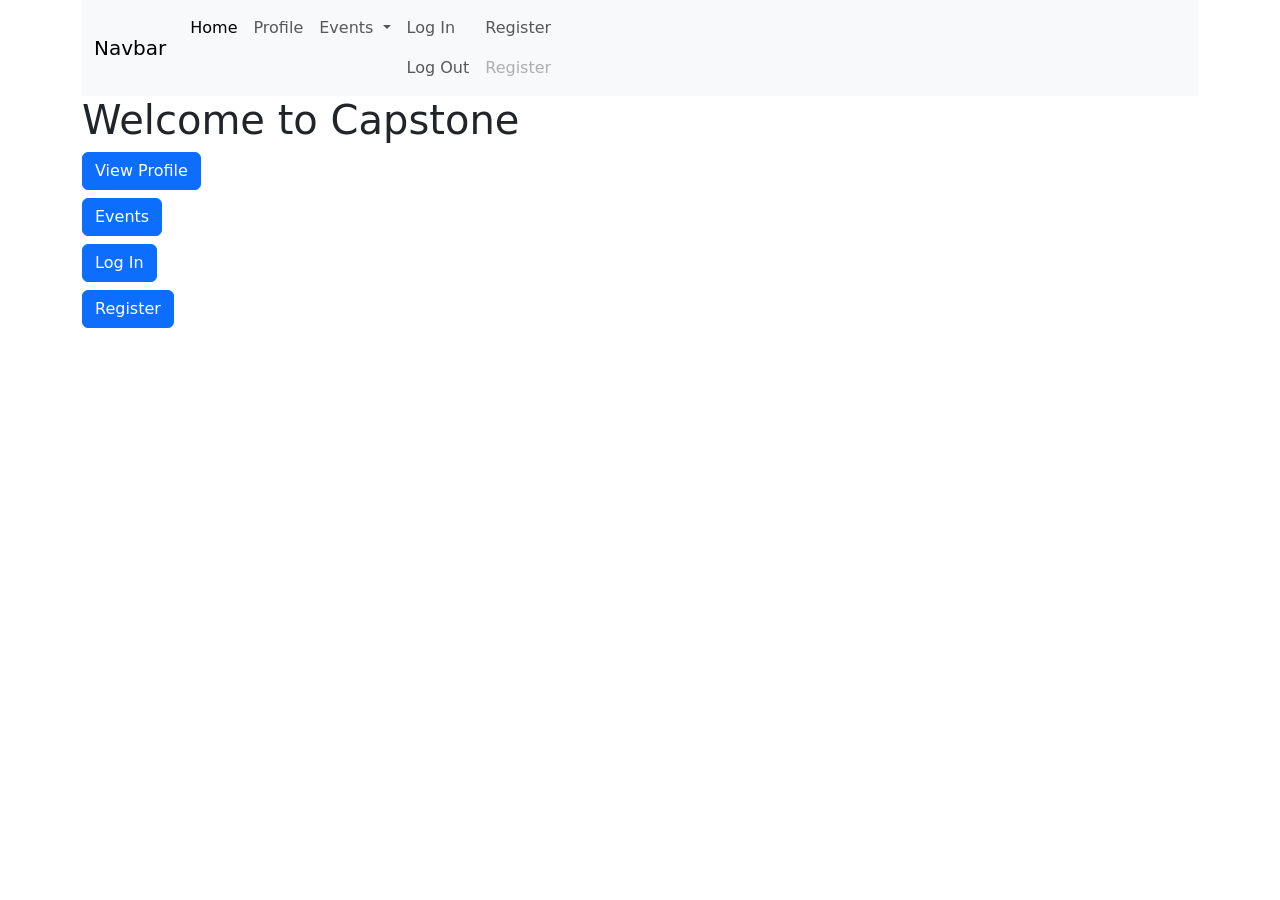
<file: simplifiedcapstone/target/classes/templates/index.html>
<!DOCTYPE html>
<html xmlns:th="http://www.thymeleaf.org">
  <head>
    <meta charset="UTF-8" />
    <meta http-equiv="X-UA-Compatible" content="IE=edge" />
    <meta name="viewport" content="width=device-width, initial-scale=1.0" />
    <title>Capstone Home</title>
    <link
      href="https://cdn.jsdelivr.net/npm/bootstrap@5.0.2/dist/css/bootstrap.min.css"
      rel="stylesheet"
      integrity="sha384-EVSTQN3/azprG1Anm3QDgpJLIm9Nao0Yz1ztcQTwFspd3yD65VohhpuuCOmLASjC"
      crossorigin="anonymous"
    />
    <link href="./stylesheet.css" rel="stylesheet"/>
  </head>
  <body>
    <!-- This is the navbar header at the top of every page -->
    <div class="container">
      <nav class="navbar navbar-expand-lg navbar-light bg-light">
        <div class="container-fluid">
          <a class="navbar-brand" href="">Navbar</a>
          <button
            class="navbar-toggler"
            type="button"
            data-bs-toggle="collapse"
            data-bs-target="#navbarSupportedContent"
            aria-controls="navbarSupportedContent"
            aria-expanded="false"
            aria-label="Toggle navigation"
          >
            <span class="navbar-toggler-icon"></span>
          </button>
          <div class="collapse navbar-collapse" id="navbarSupportedContent">
            <ul class="navbar-nav me-auto mb-2 mb-lg-0">
              <li class="nav-item">
                <a
                  class="nav-link active"
                  aria-current="page"
                  th:href="@{/home}"
                  >Home</a
                >
              </li>
              <li class="nav-item">
                <a class="nav-link" th:href="@{/profile}">Profile</a>
              </li>
              <li class="nav-item dropdown">
                <a
                  class="nav-link dropdown-toggle"
                  href="#"
                  id="navbarDropdown"
                  role="button"
                  data-bs-toggle="dropdown"
                  aria-expanded="false"
                >
                  Events
                </a>
                <ul class="dropdown-menu" aria-labelledby="navbarDropdown">
                  <li>
                    <a class="dropdown-item" th:href="@{/events}">Event List</a>
                  </li>
                  <li>
                    <a class="dropdown-item" th:href="@{/events/showEventForm}"
                      >Add Event</a
                    >
                  </li>
                </ul>
              </li>
              <li class="nav-item">
                <span>
                  <a
                    class="nav-link"
                    th:if="${user} == null"
                    th:href="@{/login}"
                    >Log In</a
                  >
                  <a
                    class="nav-link"
                    th:unless="${user} == null"
                    th:href="@{/logout}"
                    >Log Out</a
                  >
                </span>
              </li>
              <li class="nav-item">
                <span>
                  <a
                    class="nav-link"
                    th:href="@{/register}"
                    th:if="${user} == null"
                    >Register</a
                  >
                  <a
                    class="nav-link disabled"
                    th:unless="${user} == null"
                    href="#"
                    tabindex="-1"
                    aria-disabled="true"
                    >Register</a
                  >
                </span>
              </li>
            </ul>
          </div>
        </div>
      </nav>
    </div>
    <!-- Welcome Page -->
    <div class="container">
      <h1>Welcome to Capstone</h1>
      <h3><a th:href="@{/profile}" class="btn btn-primary">View Profile</a></h3>
      <h3><a th:href="@{/events}" class="btn btn-primary">Events</a></h3>
      <h3><a th:href="@{/login}" class="btn btn-primary">Log In</a></h3>
      <h3><a th:href="@{/register}" class="btn btn-primary">Register</a></h3>
    </div>

    <script
      src="https://cdn.jsdelivr.net/npm/bootstrap@5.0.2/dist/js/bootstrap.bundle.min.js"
      integrity="sha384-MrcW6ZMFYlzcLA8Nl+NtUVF0sA7MsXsP1UyJoMp4YLEuNSfAP+JcXn/tWtIaxVXM"
      crossorigin="anonymous"
    ></script>
  </body>
</html>
</file>
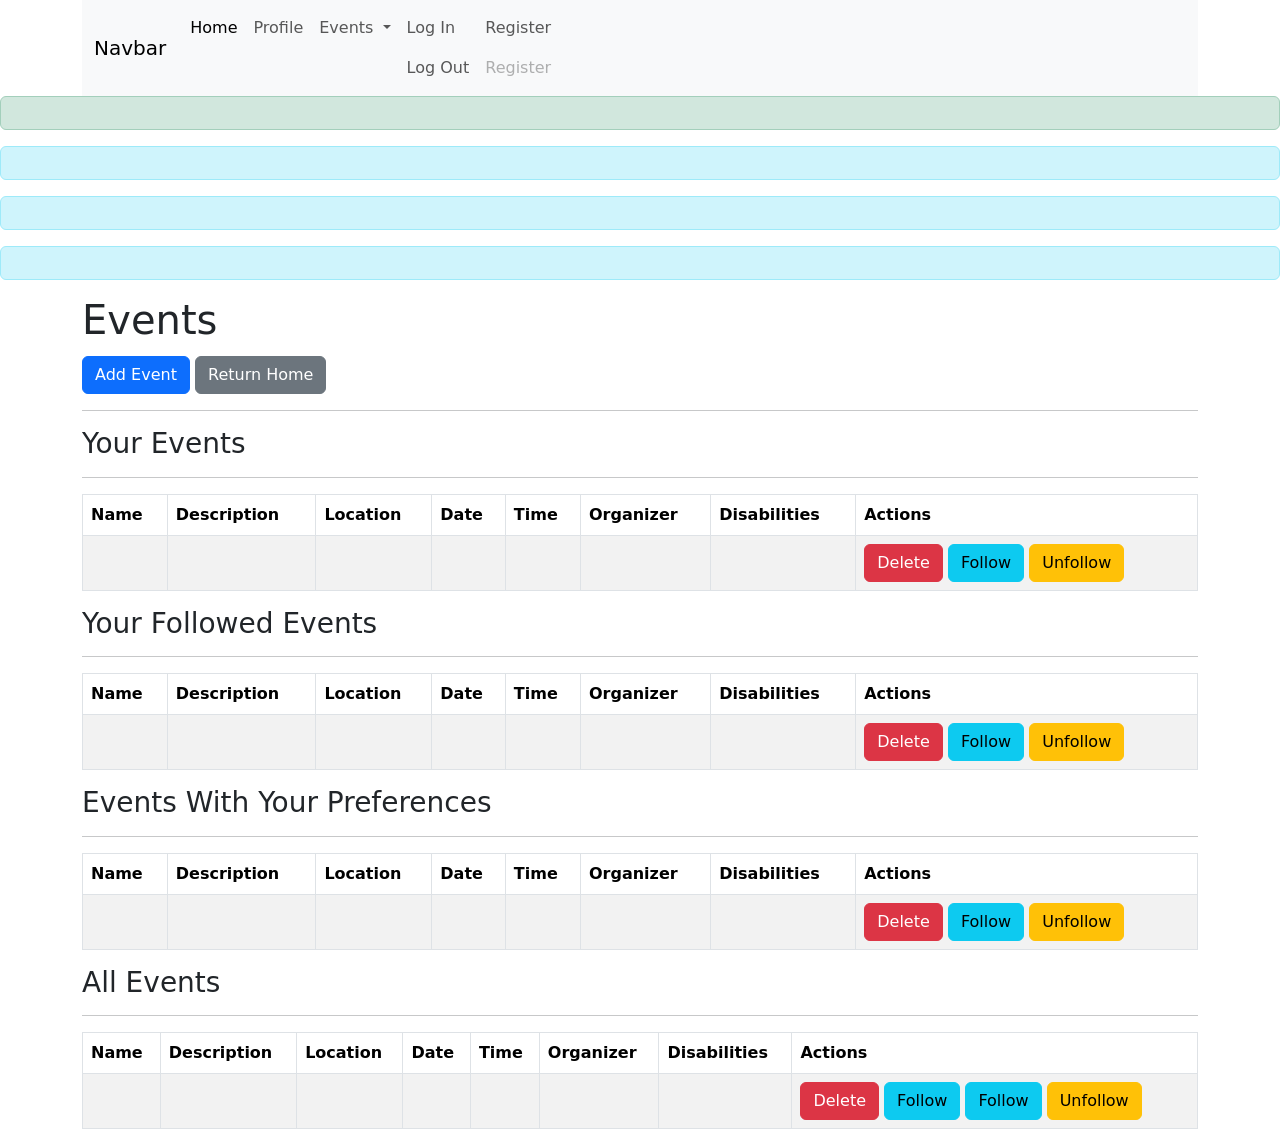
<file: simplifiedcapstone/target/classes/templates/events-general-display.html>
<!DOCTYPE html>
<html xmlns:th="http://www.thymeleaf.org">
  <head>
    <meta charset="UTF-8" />
    <meta http-equiv="X-UA-Compatible" content="IE=edge" />
    <meta name="viewport" content="width=device-width, initial-scale=1.0" />
    <title>Events</title>
    <link
      href="https://cdn.jsdelivr.net/npm/bootstrap@5.0.2/dist/css/bootstrap.min.css"
      rel="stylesheet"
      integrity="sha384-EVSTQN3/azprG1Anm3QDgpJLIm9Nao0Yz1ztcQTwFspd3yD65VohhpuuCOmLASjC"
      crossorigin="anonymous"
    />
  </head>
  <body>
    <!-- Navbar -->
    <div class="container">
      <nav class="navbar navbar-expand-lg navbar-light bg-light">
        <div class="container-fluid">
          <a class="navbar-brand" href="">Navbar</a>
          <button
            class="navbar-toggler"
            type="button"
            data-bs-toggle="collapse"
            data-bs-target="#navbarSupportedContent"
            aria-controls="navbarSupportedContent"
            aria-expanded="false"
            aria-label="Toggle navigation"
          >
            <span class="navbar-toggler-icon"></span>
          </button>
          <div class="collapse navbar-collapse" id="navbarSupportedContent">
            <ul class="navbar-nav me-auto mb-2 mb-lg-0">
              <li class="nav-item">
                <a
                  class="nav-link active"
                  aria-current="page"
                  th:href="@{/home}"
                  >Home</a
                >
              </li>
              <li class="nav-item">
                <a class="nav-link" th:href="@{/profile}">Profile</a>
              </li>
              <li class="nav-item dropdown">
                <a
                  class="nav-link dropdown-toggle"
                  href="#"
                  id="navbarDropdown"
                  role="button"
                  data-bs-toggle="dropdown"
                  aria-expanded="false"
                >
                  Events
                </a>
                <ul class="dropdown-menu" aria-labelledby="navbarDropdown">
                  <li>
                    <a class="dropdown-item" th:href="@{/events}">Event List</a>
                  </li>
                  <li>
                    <a class="dropdown-item" th:href="@{/events/showEventForm}"
                      >Add Event</a
                    >
                  </li>
                </ul>
              </li>
              <li class="nav-item">
                <span>
                  <a
                    class="nav-link"
                    th:if="${user} == null"
                    th:href="@{/login}"
                    >Log In</a
                  >
                  <a
                    class="nav-link"
                    th:unless="${user} == null"
                    th:href="@{/logout}"
                    >Log Out</a
                  >
                </span>
              </li>
              <li class="nav-item">
                <span>
                  <a
                    class="nav-link"
                    th:href="@{/register}"
                    th:if="${user} == null"
                    >Register</a
                  >
                  <a
                    class="nav-link disabled"
                    th:unless="${user} == null"
                    href="#"
                    tabindex="-1"
                    aria-disabled="true"
                    >Register</a
                  >
                </span>
              </li>
            </ul>
          </div>
        </div>
      </nav>
    </div>
    <!-- All these p elements are flash attribute from redirecting back to events after certain Posts and Gets -->
    <p
      th:if="${successAdd}"
      class="alert alert-success text-center"
      th:text="${successAdd}"
    ></p>
    <p
      th:if="${successDelete}"
      class="alert alert-info text-center"
      th:text="${successDelete}"
    ></p>
    <p
      th:if="${successFollow}"
      class="alert alert-info text-center"
      th:text="${successFollow}"
    ></p>
    <p
      th:if="${successUnfollow}"
      class="alert alert-info text-center"
      th:text="${successUnfollow}"
    ></p>
    <!-- Buttons to add an event and return to Home Page -->
    <div class="container">
      <span>
        <h1>Events</h1>
        <a th:href="@{/events/showEventForm}" class="btn btn-primary mt-1"
          >Add Event</a
        >
        <a th:href="@{/home}" class="btn btn-secondary mt-1 ml-1"
          >Return Home</a
        >
      </span>
      <hr />
    </div>
    <!-- This table container only appears if the user is logged in -->
    <!-- Table displays events the user has personally created -->
    <div class="container" th:if="${user} != null">
      <h3>Your Events</h3>
      <hr />
      <table class="table table-bordered table-striped" id="event-table">
        <thead>
          <tr>
            <th>Name</th>
            <th>Description</th>
            <th>Location</th>
            <th>Date</th>
            <th>Time</th>
            <th>Organizer</th>
            <th>Disabilities</th>
            <th>Actions</th>
          </tr>
        </thead>
        <tbody>
          <tr th:each="event: ${events}" th:if="${user} == ${event.user}">
            <td th:text="*{event.name}"></td>
            <td th:text="*{event.description}"></td>
            <td th:text="*{event.location}"></td>
            <td th:text="*{event.date}"></td>
            <td th:text="*{event.time}"></td>
            <td th:text="*{event.user.getFullName}"></td>
            <td th:text="*{event.types}"></td>
            <td>
              <!-- The button changes between Follow, Unfollow, & Delete depending on whether the user follows the event/created the event -->
              <span>
                <a
                  th:href="@{/events/deleteEvent(eventId=${event.id})}"
                  th:if="${user} == ${event.user}"
                  onclick="confirmDelete()"
                  class="btn btn-danger ml-1"
                  >Delete</a
                >
                <a
                  th:href="@{/events/followEvent(eventId=${event.id})}"
                  class="btn btn-info ml-1"
                  th:unless="${user} == ${event.user}"
                  th:if="${user} != null AND ${!user.followedEvents.contains(event)}"
                >
                  Follow
                </a>
                <a
                  th:href="@{/events/unfollowEvent(eventId=${event.id})}"
                  class="btn btn-warning ml-1"
                  th:unless="${user} == ${event.user}"
                  th:if="${user} != null AND ${user.followedEvents.contains(event)}"
                  >Unfollow</a
                >
              </span>
            </td>
          </tr>
        </tbody>
      </table>
    </div>
    <!-- This Table shows what events the user has followed -->
    <div class="container" th:if="${user} != null">
      <h3>Your Followed Events</h3>
      <hr />
      <table class="table table-bordered table-striped" id="event-table">
        <thead>
          <tr>
            <th>Name</th>
            <th>Description</th>
            <th>Location</th>
            <th>Date</th>
            <th>Time</th>
            <th>Organizer</th>
            <th>Disabilities</th>
            <th>Actions</th>
          </tr>
        </thead>
        <tbody>
          <tr
            th:each="event: ${events}"
            th:if="${user.followedEvents.contains(event)}"
          >
            <td th:text="*{event.name}"></td>
            <td th:text="*{event.description}"></td>
            <td th:text="*{event.location}"></td>
            <td th:text="*{event.date}"></td>
            <td th:text="*{event.time}"></td>
            <td th:text="*{event.user.getFullName}"></td>
            <td th:text="*{event.types}"></td>
            <td>
              <span>
                <a
                  th:href="@{/events/deleteEvent(eventId=${event.id})}"
                  th:if="${user} == ${event.user}"
                  onclick="confirmDelete()"
                  class="btn btn-danger ml-1"
                  >Delete</a
                >
                <a
                  th:href="@{/events/followEvent(eventId=${event.id})}"
                  class="btn btn-info ml-1"
                  th:unless="${user} == ${event.user}"
                  th:if="${user} != null AND ${!user.followedEvents.contains(event)}"
                >
                  Follow
                </a>
                <a
                  th:href="@{/events/unfollowEvent(eventId=${event.id})}"
                  class="btn btn-warning ml-1"
                  th:unless="${user} == ${event.user}"
                  th:if="${user} != null AND ${user.followedEvents.contains(event)}"
                  >Unfollow</a
                >
              </span>
            </td>
          </tr>
        </tbody>
      </table>
    </div>
    <!-- This table contains all events that match the user's preferences -->
    <div class="container" th:if="${user} != null">
      <h3>Events With Your Preferences</h3>
      <hr />
      <table class="table table-bordered table-striped" id="event-table">
        <thead>
          <tr>
            <th>Name</th>
            <th>Description</th>
            <th>Location</th>
            <th>Date</th>
            <th>Time</th>
            <th>Organizer</th>
            <th>Disabilities</th>
            <th>Actions</th>
          </tr>
        </thead>
        <tbody>
          <tr th:each="event: ${preferred}">
            <td th:text="*{event.name}"></td>
            <td th:text="*{event.description}"></td>
            <td th:text="*{event.location}"></td>
            <td th:text="*{event.date}"></td>
            <td th:text="*{event.time}"></td>
            <td th:text="*{event.user.getFullName}"></td>
            <td th:text="*{event.types}"></td>
            <td>
              <!-- To do: Add follow/unfollow button -->
              <span>
                <a
                  th:href="@{/events/deleteEvent(eventId=${event.id})}"
                  th:if="${user} == ${event.user}"
                  onclick="confirmDelete()"
                  class="btn btn-danger ml-1"
                  >Delete</a
                >
                <a
                  th:href="@{/events/followEvent(eventId=${event.id})}"
                  class="btn btn-info ml-1"
                  th:unless="${user} == ${event.user}"
                  th:if="${user} != null AND ${!user.followedEvents.contains(event)}"
                >
                  Follow
                </a>
                <a
                  th:href="@{/events/unfollowEvent(eventId=${event.id})}"
                  class="btn btn-warning ml-1"
                  th:unless="${user} == ${event.user}"
                  th:if="${user} != null AND ${user.followedEvents.contains(event)}"
                  >Unfollow</a
                >
              </span>
            </td>
          </tr>
        </tbody>
      </table>
    </div>
    <!-- This table displays all events -->
    <div class="container">
      <h3>All Events</h3>
      <hr />
      <table class="table table-bordered table-striped" id="event-table">
        <thead>
          <tr>
            <th>Name</th>
            <th>Description</th>
            <th>Location</th>
            <th>Date</th>
            <th>Time</th>
            <th>Organizer</th>
            <th>Disabilities</th>
            <th>Actions</th>
          </tr>
        </thead>
        <tbody>
          <tr th:each="event: ${events}">
            <td th:text="*{event.name}"></td>
            <td th:text="*{event.description}"></td>
            <td th:text="*{event.location}"></td>
            <td th:text="*{event.date}"></td>
            <td th:text="*{event.time}"></td>
            <td th:text="*{event.user.getFullName}"></td>
            <td th:text="*{event.types}"></td>
            <td>
              <!-- To do: Add follow/unfollow button -->
              <span>
                <a
                  th:href="@{/events/deleteEvent(eventId=${event.id})}"
                  th:if="${user} == ${event.user}"
                  onclick="confirmDelete()"
                  class="btn btn-danger ml-1"
                  >Delete</a
                >
                <a
                  th:href="@{/events/followEvent(eventId=${event.id})}"
                  class="btn btn-info ml-1"
                  th:unless="${user} == ${event.user}"
                  th:if="${user} != null AND ${!user.followedEvents.contains(event)}"
                >
                  Follow
                </a>
                <a
                  th:href="@{/events/followEvent(eventId=${event.id})}"
                  class="btn btn-info ml-1"
                  th:unless="${user} != null"
                >
                  Follow
                </a>
                <a
                  th:href="@{/events/unfollowEvent(eventId=${event.id})}"
                  class="btn btn-warning ml-1"
                  th:unless="${user} == ${event.user}"
                  th:if="${user} != null AND ${user.followedEvents.contains(event)}"
                  >Unfollow</a
                >
              </span>
            </td>
          </tr>
        </tbody>
      </table>
    </div>

    <script>
      // This script is used for when a user deletes an event in case they accidentally clicked the button
      function confirmDelete() {
        return confirm("Are you sure you want to delete this event?");
      }
    </script>
  </body>
</html>
</file>
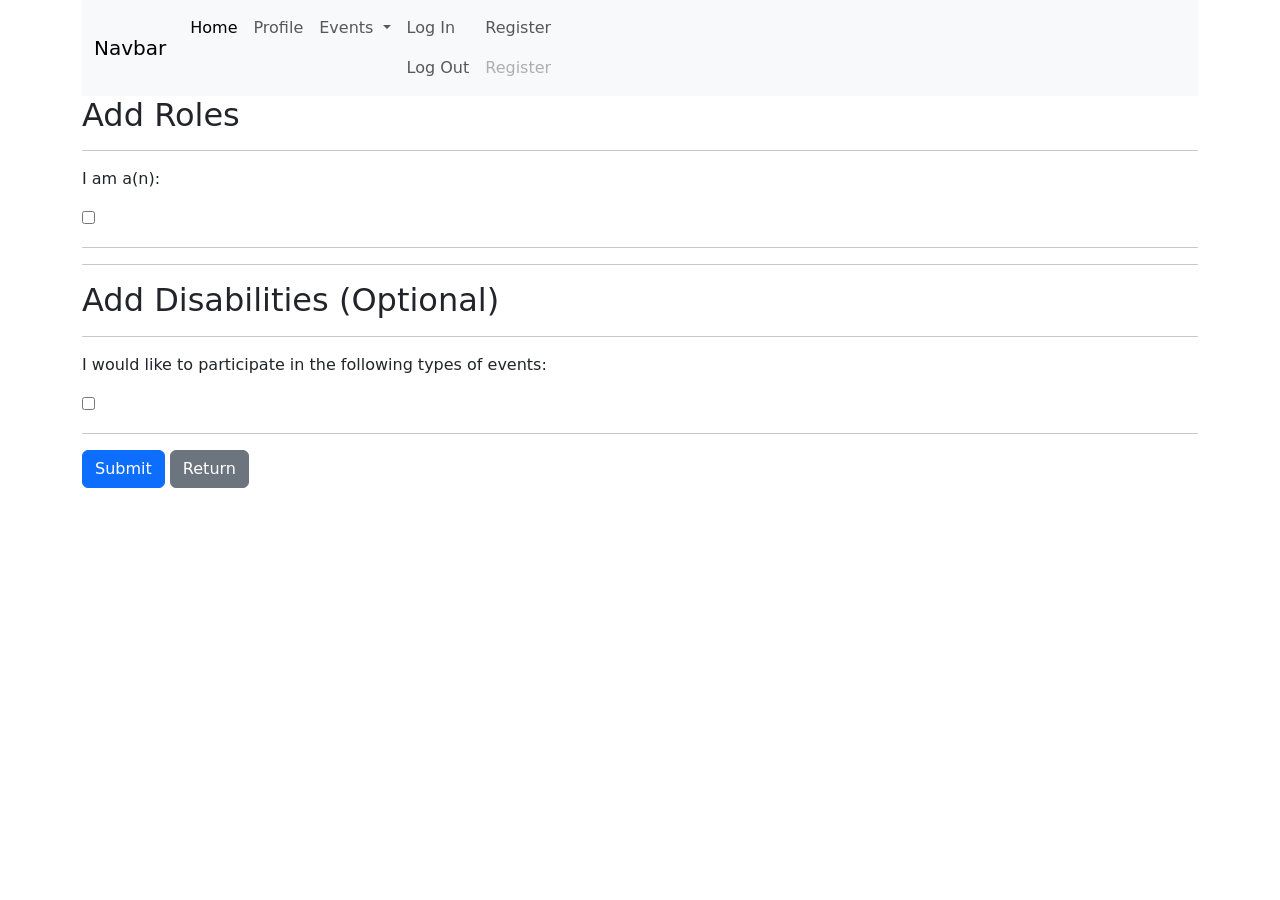
<file: simplifiedcapstone/target/classes/templates/profile-role-form.html>
<!DOCTYPE html>
<html xmlns:th="http://www.thymeleaf.org">
  <head>
    <meta charset="UTF-8" />
    <meta http-equiv="X-UA-Compatible" content="IE=edge" />
    <meta name="viewport" content="width=device-width, initial-scale=1.0" />
    <title>Add Roles</title>
    <link
      href="https://cdn.jsdelivr.net/npm/bootstrap@5.0.2/dist/css/bootstrap.min.css"
      rel="stylesheet"
      integrity="sha384-EVSTQN3/azprG1Anm3QDgpJLIm9Nao0Yz1ztcQTwFspd3yD65VohhpuuCOmLASjC"
      crossorigin="anonymous"
    />
  </head>
  <body>
    <!-- Navbar -->
    <div class="container">
      <nav class="navbar navbar-expand-lg navbar-light bg-light">
        <div class="container-fluid">
          <a class="navbar-brand" href="">Navbar</a>
          <button
            class="navbar-toggler"
            type="button"
            data-bs-toggle="collapse"
            data-bs-target="#navbarSupportedContent"
            aria-controls="navbarSupportedContent"
            aria-expanded="false"
            aria-label="Toggle navigation"
          >
            <span class="navbar-toggler-icon"></span>
          </button>
          <div class="collapse navbar-collapse" id="navbarSupportedContent">
            <ul class="navbar-nav me-auto mb-2 mb-lg-0">
              <li class="nav-item">
                <a
                  class="nav-link active"
                  aria-current="page"
                  th:href="@{/home}"
                  >Home</a
                >
              </li>
              <li class="nav-item">
                <a class="nav-link" th:href="@{/profile}">Profile</a>
              </li>
              <li class="nav-item dropdown">
                <a
                  class="nav-link dropdown-toggle"
                  href="#"
                  id="navbarDropdown"
                  role="button"
                  data-bs-toggle="dropdown"
                  aria-expanded="false"
                >
                  Events
                </a>
                <ul class="dropdown-menu" aria-labelledby="navbarDropdown">
                  <li>
                    <a class="dropdown-item" th:href="@{/events}">Event List</a>
                  </li>
                  <li>
                    <a class="dropdown-item" th:href="@{/events/showEventForm}"
                      >Add Event</a
                    >
                  </li>
                </ul>
              </li>
              <li class="nav-item">
                <span>
                  <a
                    class="nav-link"
                    th:if="${user} == null"
                    th:href="@{/login}"
                    >Log In</a
                  >
                  <a
                    class="nav-link"
                    th:unless="${user} == null"
                    th:href="@{/logout}"
                    >Log Out</a
                  >
                </span>
              </li>
              <li class="nav-item">
                <span>
                  <a
                    class="nav-link"
                    th:href="@{/register}"
                    th:if="${user} == null"
                    >Register</a
                  >
                  <a
                    class="nav-link disabled"
                    th:unless="${user} == null"
                    href="#"
                    tabindex="-1"
                    aria-disabled="true"
                    >Register</a
                  >
                </span>
              </li>
            </ul>
          </div>
        </div>
      </nav>
    </div>
    <!-- Container for adding roles and disability types -->
    <div class="container">
      <h2>Add Roles</h2>
      <hr />
      <p>I am a(n):</p>
      <!-- Add Roles form -->
      <form
        th:action="@{/profile/updateRoles}"
        th:object="${user}"
        method="POST"
      >
        <th:block th:each="role : ${roles}">
          <input type="checkbox" name="rolers" th:value="${role.id}" />
          <label for="rolers" th:text="${role.role}"></label>
        </th:block>
        <hr />
        <input type="hidden" th:field="*{id}" />
        <hr />
        <h2>Add Disabilities (Optional)</h2>
        <hr />
        <!-- Add Types form -->
        <p>I would like to participate in the following types of events:</p>
        <th:block th:each="type : ${types}">
          <input type="checkbox" name="typers" th:value="${type.id}" />
          <label for="typers" th:text="${type.typeName}"></label>
          <br />
        </th:block>
        <hr />
        <span>
          <button class="btn btn-primary" type="Submit mr-1">Submit</button>
          <a th:href="@{/profile}" class="btn btn-secondary ml-1" type="button"
            >Return</a
          >
        </span>
      </form>
    </div>
    <!-- <script>
        function showTypes() {
            let node = document.getElementById("role-submit");
            node.style.display="none";
            let othernode = document.getElementById("type-div");
            othernode.style.display="block";
        }
    </script> -->
  </body>
</html>
</file>
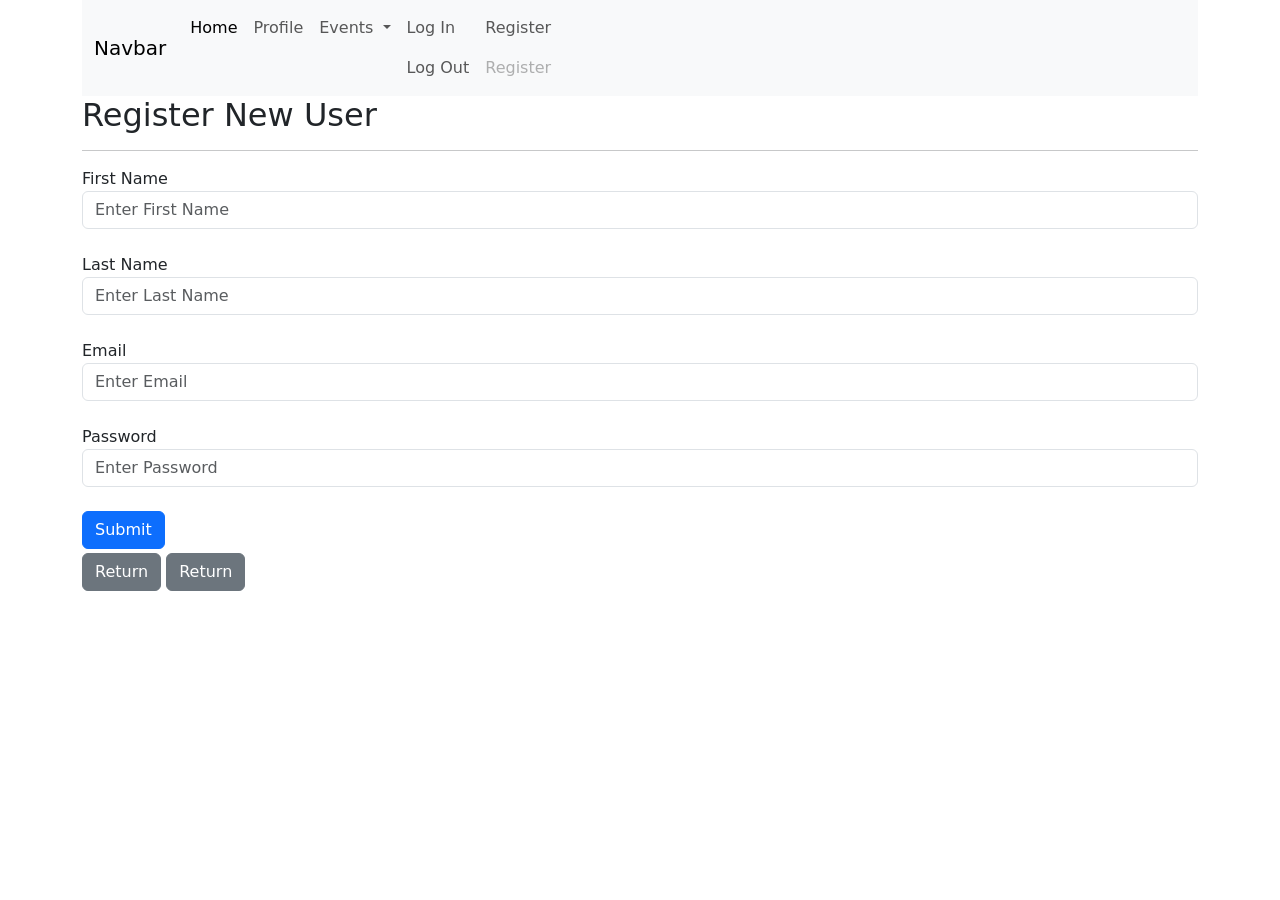
<file: simplifiedcapstone/target/classes/templates/register-user-form.html>
<!DOCTYPE html>
<html xmlns:th="http://www.thymeleaf.org">
  <head>
    <meta charset="UTF-8" />
    <meta http-equiv="X-UA-Compatible" content="IE=edge" />
    <meta name="viewport" content="width=device-width, initial-scale=1.0" />
    <title>Register</title>
    <link
      href="https://cdn.jsdelivr.net/npm/bootstrap@5.0.2/dist/css/bootstrap.min.css"
      rel="stylesheet"
      integrity="sha384-EVSTQN3/azprG1Anm3QDgpJLIm9Nao0Yz1ztcQTwFspd3yD65VohhpuuCOmLASjC"
      crossorigin="anonymous"
    />
  </head>
  <body>
    <!-- Navbar -->
    <div class="container">
      <nav class="navbar navbar-expand-lg navbar-light bg-light">
        <div class="container-fluid">
          <a class="navbar-brand" href="">Navbar</a>
          <button
            class="navbar-toggler"
            type="button"
            data-bs-toggle="collapse"
            data-bs-target="#navbarSupportedContent"
            aria-controls="navbarSupportedContent"
            aria-expanded="false"
            aria-label="Toggle navigation"
          >
            <span class="navbar-toggler-icon"></span>
          </button>
          <div class="collapse navbar-collapse" id="navbarSupportedContent">
            <ul class="navbar-nav me-auto mb-2 mb-lg-0">
              <li class="nav-item">
                <a
                  class="nav-link active"
                  aria-current="page"
                  th:href="@{/home}"
                  >Home</a
                >
              </li>
              <li class="nav-item">
                <a class="nav-link" th:href="@{/profile}">Profile</a>
              </li>
              <li class="nav-item dropdown">
                <a
                  class="nav-link dropdown-toggle"
                  href="#"
                  id="navbarDropdown"
                  role="button"
                  data-bs-toggle="dropdown"
                  aria-expanded="false"
                >
                  Events
                </a>
                <ul class="dropdown-menu" aria-labelledby="navbarDropdown">
                  <li>
                    <a class="dropdown-item" th:href="@{/events}">Event List</a>
                  </li>
                  <li>
                    <a class="dropdown-item" th:href="@{/events/showEventForm}"
                      >Add Event</a
                    >
                  </li>
                </ul>
              </li>
              <li class="nav-item">
                <span>
                  <a
                    class="nav-link"
                    th:if="${user} == null"
                    th:href="@{/login}"
                    >Log In</a
                  >
                  <a
                    class="nav-link"
                    th:unless="${user} == null"
                    th:href="@{/logout}"
                    >Log Out</a
                  >
                </span>
              </li>
              <li class="nav-item">
                <span>
                  <a
                    class="nav-link"
                    th:href="@{/register}"
                    th:if="${user} == null"
                    >Register</a
                  >
                  <a
                    class="nav-link disabled"
                    th:unless="${user} == null"
                    href="#"
                    tabindex="-1"
                    aria-disabled="true"
                    >Register</a
                  >
                </span>
              </li>
            </ul>
          </div>
        </div>
      </nav>
    </div>
    <!-- Register User Form -->
    <div class="container">
      <h2>Register New User</h2>
      <hr />
      <!-- The action changes depending on if the user is creating a new user or updating an existing one -->
      <form
        th:action="${user.id} == null ? @{/register/saveUser} : @{/profile/updateUser}"
        th:object="${user}"
        method="POST"
      >
        <label>First Name</label>
        <input
          type="text"
          th:field="*{firstName}"
          placeholder="Enter First Name"
          class="form-control col-4 mb-4"
          required
        />
        <label>Last Name</label>
        <input
          type="text"
          th:field="*{lastName}"
          placeholder="Enter Last Name"
          class="form-control col-4 mb-4"
          required
        />
        <label>Email</label>
        <span>
          <input
            type="email"
            id="email"
            th:field="*{email}"
            placeholder="Enter Email"
            class="form-control col-4 mb-4"
            required
          />
          <p
            th:if="${emailDuplicate}"
            style="color: red"
            th:text="${emailDuplicate}"
          ></p>
        </span>

        <label th:if="${user.id == null}">Password</label>
        <input
          th:if="${user.id == null}"
          type="text"
          th:field="*{password}"
          placeholder="Enter Password"
          class="form-control col-4 mb-4"
          required
        />
        <button
          class="btn btn-primary"
          type="Submit"
          onclick="checkIfEmailInString(document.getElementById(email).value)"
        >
          Submit
        </button>
        <input type="hidden" th:field="*{id}" />
      </form>
      <span>
        <a
          th:if="${user.id == null}"
          th:href="@{/home}"
          class="btn btn-secondary mt-1"
          >Return</a
        >
        <a
          th:unless="${user.id == null}"
          th:href="@{/profile}"
          class="btn btn-secondary mt-1"
          >Return</a
        >
      </span>
    </div>

    <script src="./home.js" defer>
    </script>
  </body>
</html>
</file>
<file: simplifiedcapstone/target/classes/templates/stylesheet.css>
.welcomeButtons{
    border: 2px solid red;
    background-color: antiquewhite;
    text-align: center;
}
</file>
